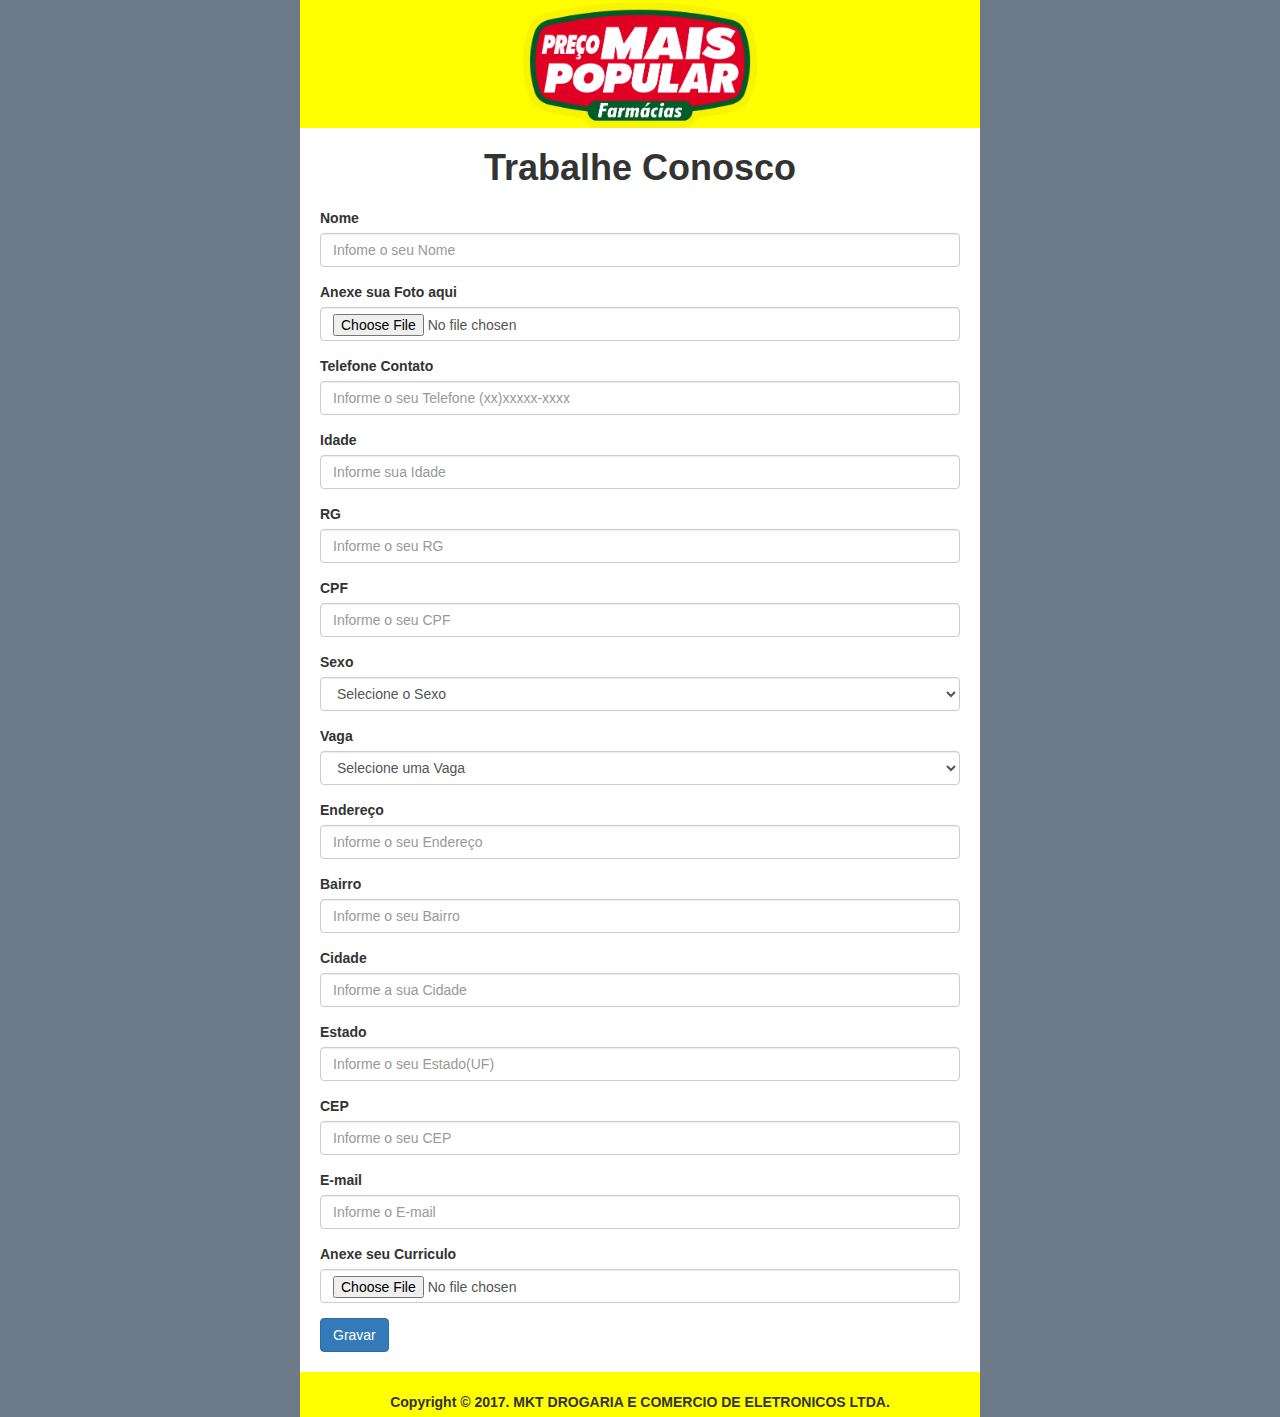
<file: site/cv/admin/index2.html>
<html>
<head>
	<meta charset="utf-8" />
	<title>Curriculo - Preço Mais Popular Farmácias</title>
	<link rel="stylesheet" type="text/css" href="css/bootstrap.min.css">
    <link rel="stylesheet" type="text/css" href="index.css">
    <script src="jquery-3.1.1.min.js"></script>
    <script src="index.js"></script>
</head>
<body>

	<div class="container">
	   <div class="box">
		<div style="background-color:#FFFF00 "; align="center" ><img src="img/logofull.png"/> <br/>
	</div>
  
        <h1 align="center"><b>Trabalhe Conosco</b>  </h1>
        
        <h3 align="center" style="color: red"> <?php //echo $mensagem; ?></h3>

		<div class="form">

            <form action="enviar_curriculo.php" method="post" id='form-contato' enctype="multipart/form-data">
                <div class="form-group">
                  <label for="nome">Nome</label>
                  <input type="text" class="form-control form-control-inline" id="nome" name="nome" placeholder="Infome o seu Nome" size="40">
                  <span class='msg-erro msg-nome'></span>
                </div>

                <div class="form-group">
                  <label for="foto">Anexe sua Foto aqui</label>
                  <input type="hidden" name="MAX_FILE_SIZE" value="2000000">
                  <input type="file" class="form-control" id="foto" name="foto" placeholder="Anexe sua Foto aqui!">
                  <span class='msg-erro msg-foto'></span>
                </div>

                 <div class="form-group">
                  <label for="telefone">Telefone Contato</label>
                  <input type="telefone" class="form-control" id="telefone" name="telefone" placeholder="Informe o seu Telefone (xx)xxxxx-xxxx" maxlength="15" >
                  <span class='msg-erro msg-telefone    '></span>
                </div>

                 <div class="form-group">
                  <label for="idade">Idade</label>
                  <input type="idade" class="form-control" id="idade" name="idade" placeholder="Informe sua Idade" maxlength="2" onkeypress="mascara(this,soNumeros)">
                  <span class='msg-erro msg-idade'></span>
                </div>

                 <div class="form-group">
                  <label for="rg">RG</label>
                  <input type="rg" class="form-control" id="rg" name="rg" placeholder="Informe o seu RG" maxlength="15">
                  <span class='msg-erro msg-rg'></span>
                </div>

                 <div class="form-group">
                  <label for="cpf">CPF</label>
                  <input type="cpf" class="form-control" id="cpf" name="cpf" placeholder="Informe o seu CPF" onkeypress="mascara(this,formatacpf)" maxlength="14">
                  <span class='msg-erro msg-cpf'></span>
                </div>

                <div class="form-group">
                  <label for="privilegio">Sexo</label>
                  <select class="form-control" name="sexo" id="sexo">
                    <option value="">Selecione o Sexo</option>
                    <option value="Feminino">Feminino</option>
                    <option value="Masculino">Masculino</option>
                  </select>
                  <span class='msg-erro msg-sexo'></span>
                </div>

                 <div class="form-group">
                  <label for="privilegio">Vaga</label>
                  <select class="form-control" name="vaga" id="vaga">
                    <option value="">Selecione uma Vaga</option>
                    <option value="Gerente de Loja">Gerente de Loja</option>
                    <option value="Balconista\Atendente">Balconista\Atendente</option>
                    <option value="Caixa Operador">Caixa Operador</option>
                    <option value="Farmacêutico">Farmacêutico</option>
                  </select>
                  <span class='msg-erro msg-vaga'></span>
                </div>

                 <div class="form-group">
                  <label for="endereco">Endereço</label>
                  <input type="endereco" class="form-control" id="endereco" name="endereco" placeholder="Informe o seu Endereço">
                  <span class='msg-erro msg-endereco'></span>
                </div>

                 <div class="form-group">
                  <label for="bairro">Bairro</label>
                  <input type="bairro" class="form-control" id="bairro" name="bairro" placeholder="Informe o seu Bairro">
                  <span class='msg-erro msg-bairro'></span>
                </div>

                 <div class="form-group">
                  <label for="cidade">Cidade</label>
                  <input type="cidade" class="form-control" id="cidade" name="cidade" placeholder="Informe a sua Cidade">
                  <span class='msg-erro msg-cidade'></span>
                </div>

                 <div class="form-group">
                  <label for="estado">Estado</label>
                  <input type="estado" class="form-control" id="estado" name="estado" placeholder="Informe o seu Estado(UF)">
                  <span class='msg-erro msg-estado'></span>
                </div>

                 <div class="form-group">
                  <label for="cep">CEP</label>
                  <input type="cep" class="form-control" id="cep" name="cep" placeholder="Informe o seu CEP"  onkeypress="mascara(this,cep)" maxlength="9" >
                  <span class='msg-erro msg-cep'></span>
                </div>

                <div class="form-group">
                  <label for="email">E-mail</label>
                  <input type="email" class="form-control" id="email" name="email" placeholder="Informe o E-mail">
                  <span class='msg-erro msg-email'></span>
                </div>

                <div class="form-group">
                  <label for="curriculo">Anexe seu Curriculo</label>
                  <input type="hidden" name="MAX_FILE_SIZE" value="2000000">
                  <input type="file" class="form-control" id="curriculo" name="curriculo" placeholder="Anexe seu crurrículo aqui!">
                  <span class='msg-erro msg-curriculo'></span>
                </div>
                
                <button type="submit" class="btn btn-primary" id='botao'> 
                  Gravar
                </button>
            </form>
		</div>
<div style="background-color:#FFFF00 "; align="center" >
<br/>
<div class="fb-like"; data-href="https://www.facebook.com/farmaciasprecomaispopular/" data-layout="standard" data-action="like" data-size="small" data-show-faces="true" data-share="true"></div>
<label>Copyright © 2017. MKT DROGARIA E COMERCIO DE ELETRONICOS LTDA.</label>
    </div>


</div>


    <script type="text/javascript" src="custom.js"></script>




	<div id="fb-root"></div>
	<script>(function(d, s, id) {
	  var js, fjs = d.getElementsByTagName(s)[0];
	  if (d.getElementById(id)) return;
	  js = d.createElement(s); js.id = id;
	  js.src = "//connect.facebook.net/pt_BR/sdk.js#xfbml=1&version=v2.10&appId=442127325832564";
	  fjs.parentNode.insertBefore(js, fjs);
	}(document, 'script', 'facebook-jssdk'));</script>

</body>
</html>
</file>
<file: site/cv/admin/index.css>
body
{
	margin:0px;
	padding:0px;
	font-family: Roboto,RobotoDraft,Helvetica,Arial,sans-serif;
	font-size: 14px;
	bbackground: url(img/logo-bg.png);
	bbackground-attachment: fixed;
}
.container {
    width: 100%;
    background: #6C7A89;
    display: flex;
    flex-direction: row;
    justify-content: center;
    align-items: center
}
.box {
    width: 680px;
    background: #fff;
}

.form {
    margin-top: 200px;
	  margin: 20px;
	  font: verdana;
    
}
.form-group{
    font-style: Verdana;
    margin-top: 10px;
    
}
.form-control-inline{
    font-style: Verdana;
    size: 40px;
}
.fb-like{
  vertical-align: center;
}
img {
  width: 35%;
}
</file>
